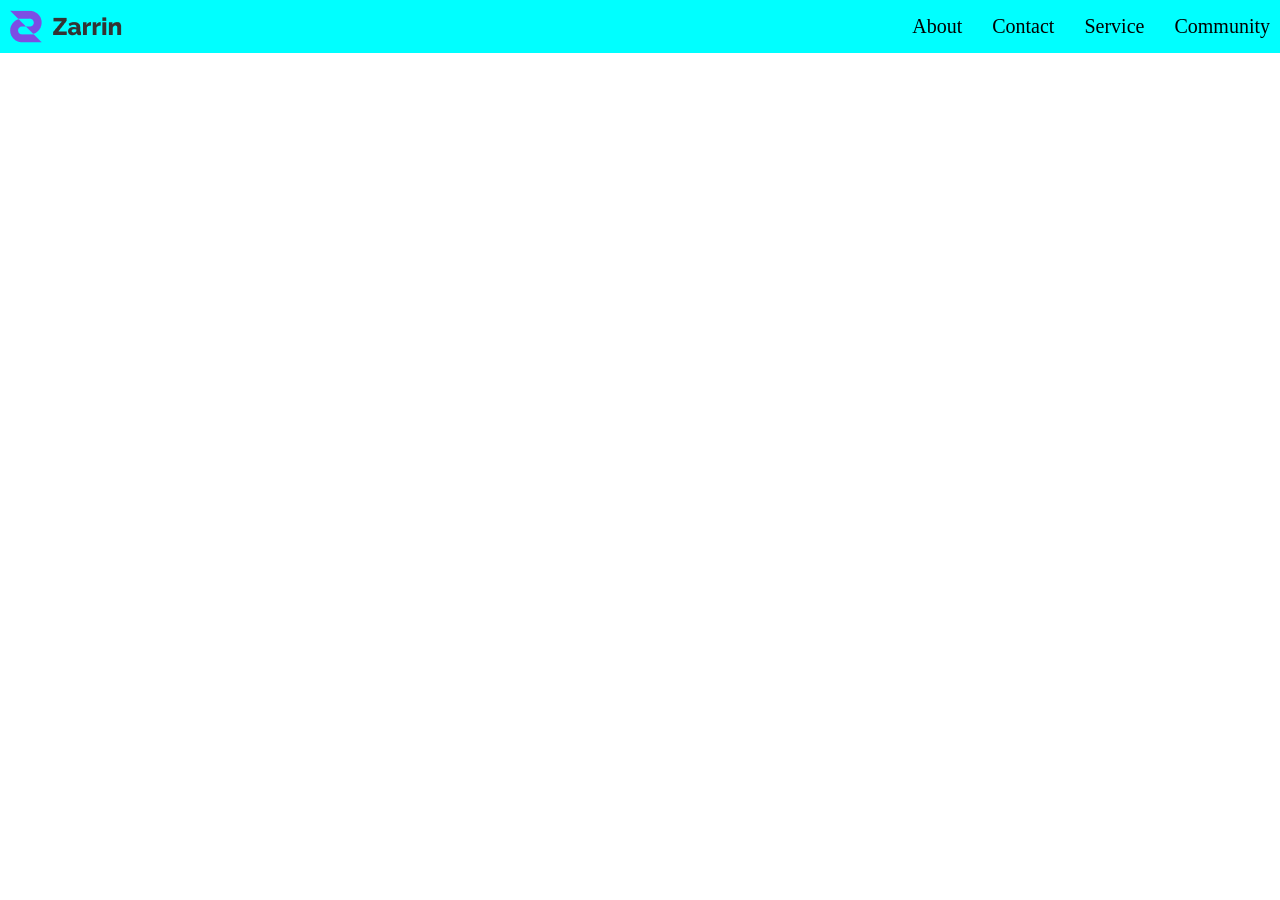
<file: assiment Responsive/idex.html>
<!DOCTYPE html>
<html lang="en">
<head>
    <meta charset="UTF-8">
    <meta name="viewport" content="width=device-width, initial-scale=1.0">
    <title>Document</title>
    <link rel="stylesheet" href="index.css">
    <link rel="stylesheet" href="https://cdnjs.cloudflare.com/ajax/libs/font-awesome/6.5.2/css/all.min.css" integrity="sha512-SnH5WK+bZxgPHs44uWIX+LLJAJ9/2PkPKZ5QiAj6Ta86w+fsb2TkcmfRyVX3pBnMFcV7oQPJkl9QevSCWr3W6A==" crossorigin="anonymous" referrerpolicy="no-referrer" />

</head>
<body>
    <div class="header">
        <img src="/image/Logo.png" alt="">
        <i class="fa-solid fa-bars"></i>
        <ul>
            <li>About</li>
            <li>Contact</li>
            <li>Service</li>
            <li>Community</li>
        </ul>
    </div>
<div class="main">
    <h1></h1>
</div>





</body>
</html>
</file>
<file: assiment Responsive/index.css>
*{
    margin: 0px;
    padding: 0px;
}
.header i{
    display: none;
}
.header{
    display: flex;
    background-color: aqua;
    justify-content: space-between;
    padding: 10px;
    align-items: center;
}
.header ul{
    display: flex;
    list-style: none;
    gap: 30px;
    font-size: 20px;
}
  








@media screen and(max-width: 600px) {
 
   .header i{
    display: block;
    font-size: 60px;
   }
   ul li{
    display: none;
     

   }
 

}
</file>
